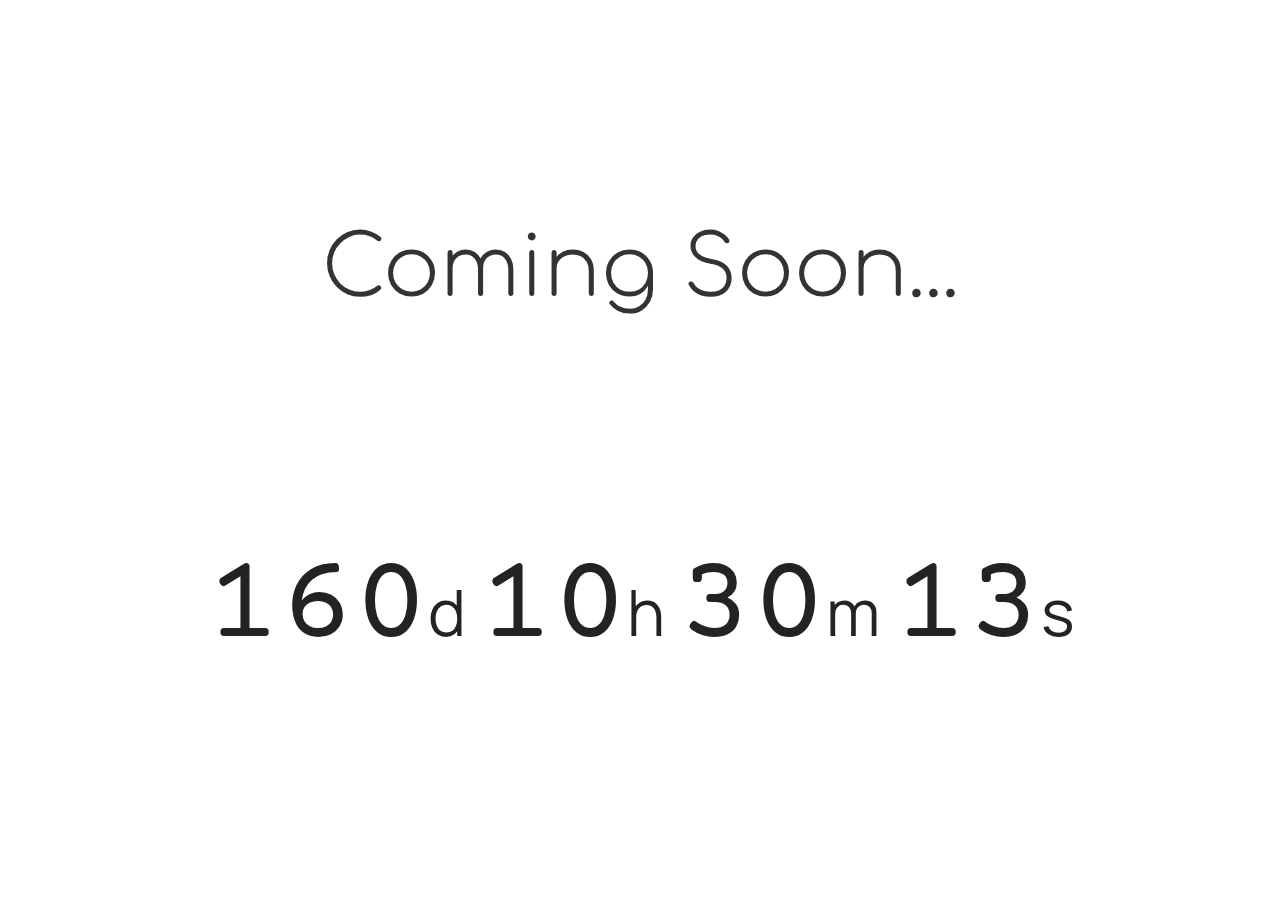
<file: index.htm>
<!DOCTYPE html>
<html lang="en">
<head>

    <style>
        #timer > span {
            font-family: 'Courier Prime', monospace;
            font-size: 124px;
        }
    </style>

    <meta charset="utf-8" />
    <!-- кодировка сайта по умолчанию -->
    <meta name="description" content="Countdown to New Year" />
    <!-- описание сайта, которое будет выводится в браузере -->
    <meta name="keywords" content="Coming Soon, New Year, Countdown to New Year" />
    <!-- ключевые слова, по которым будет осуществляться поиск сайта -->
    <meta name="viewport" content="width=device-width, initial-scale=1, maximum-scale=1.0">
    <!-- для нормальной работы адаптива -->
    <meta name="theme-color" content="white" />
    <!-- светлая//темная тема сайта для chrome по умолчанию -->

    <meta http-equiv="X-UA-Compatible" content="IE=edge">

    <link rel="preconnect" href="https://fonts.googleapis.com">
    <link rel="preconnect" href="https://fonts.gstatic.com" crossorigin>
    <link href="https://fonts.googleapis.com/css2?family=Comfortaa:wght@300&family=Manrope:wght@300&family=Comfortaa:wght@400&family=Courier+Prime:ital@1&&display=swap" rel="stylesheet">

    <link rel="stylesheet" href="reset.css" type="text/css">

    <title>Coming Soon</title>
</head>
<body style="display: flex; flex-direction: column; align-items: center; justify-content: space-evenly;">
    <div id="title" style="color: #333333; font-family: 'Comfortaa', cursive; font-size: 84px; font-weight: 300;"></div>
    <div id="timer" style="color: #232323; font-family: 'Manrope', sans-serif; font-size: 64px;"></div>
    <script>
        var year = 2000;
        function newYearIn() {
            var now = new Date();
            var newYear = new Date("Jan,01,"+year+",00:00:00");
            var totalRemains = (newYear.getTime()-now.getTime());
            if (totalRemains>1) {
                var RemainsSec=(parseInt(totalRemains/1000));
                var RemainsFullDays=(parseInt(RemainsSec/(24*60*60)));
                var secInLastDay=RemainsSec-RemainsFullDays*24*3600;
                var RemainsFullHours=(parseInt(secInLastDay/3600));
                if (RemainsFullHours<10){RemainsFullHours="0"+RemainsFullHours};
                var secInLastHour=secInLastDay-RemainsFullHours*3600;
                var RemainsMinutes=(parseInt(secInLastHour/60));
                if (RemainsMinutes<10){RemainsMinutes="0"+RemainsMinutes};
                var lastSec=secInLastHour-RemainsMinutes*60;
                if (lastSec<10){lastSec="0"+lastSec};

                if(RemainsFullDays == 1) {
                    document.getElementById('title').innerHTML = "It's coming..."
                }
                else if(RemainsFullDays == 0) {
                    document.getElementById('title').innerHTML = "С Наступающим!"
                    if(RemainsFullHours == 0 ) {
                        document.getElementById('title').innerHTML = "Последний час..."
                        if(RemainsMinutes <= 30) {
                            document.getElementById('title').innerHTML = "Осталось пол часа..."
                        }
                        if(RemainsMinutes <= 5) {
                            document.getElementById('title').innerHTML = "Мы пережили это!"
                        }
                        if(RemainsMinutes <= 1) {
                            document.getElementById('title').innerHTML = "С Новым Годом!"
                        }
                    }
                }
                else if(now.getMonth() == 0 && now.getDate() <= 3) {
                    document.getElementById('title').innerHTML = "С Новым Годом!"
                }
                else if((now.getMonth() == 0) && (now.getDate() == 7)) {
                    document.getElementById('title').innerHTML = "С Рождеством!"
                }
                else {
                    document.getElementById('title').innerHTML = "Coming Soon..."
                }


                document.getElementById('timer').innerHTML = "<span>"+RemainsFullDays+"</span>d <span>"+RemainsFullHours+"</span>h <span>"+RemainsMinutes+"</span>m <span>"+lastSec+"</span>s";
                setTimeout("newYearIn()",1000);
            } 
            else {
                year++;
                newYearIn();
            }
        }

        newYearIn();
    </script>
</body>
</html>
</file>
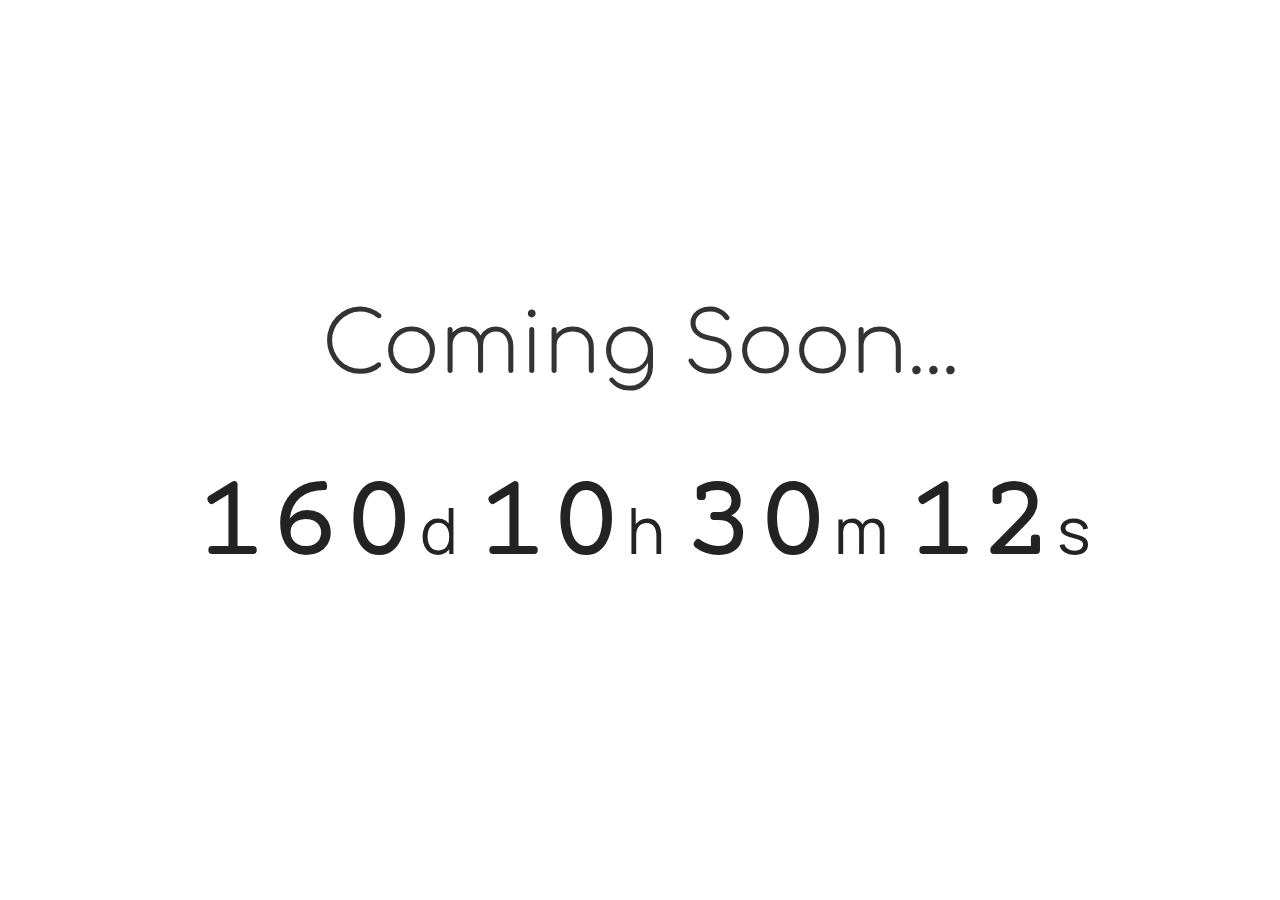
<file: index.html>
<!DOCTYPE html>
<html lang="en">
<head>

    <style>
        #timer > span {
            font-family: 'Courier Prime', monospace;
            font-size: calc(60px + 64 * (100vw / 1280));
            margin: 4px;
            line-height: 120%;
        }
    </style>

    <meta charset="utf-8" />
    <!-- кодировка сайта по умолчанию -->
    <meta name="description" content="Countdown to New Year" />
    <!-- описание сайта, которое будет выводится в браузере -->
    <meta name="keywords" content="Coming Soon, New Year, Countdown to New Year" />
    <!-- ключевые слова, по которым будет осуществляться поиск сайта -->
    <meta name="viewport" content="width=device-width, initial-scale=1, maximum-scale=1.0">
    <!-- для нормальной работы адаптива -->
    <meta name="theme-color" content="white" />
    <!-- светлая//темная тема сайта для chrome по умолчанию -->

    <meta http-equiv="X-UA-Compatible" content="IE=edge">

    <link rel="preconnect" href="https://fonts.googleapis.com">
    <link rel="preconnect" href="https://fonts.gstatic.com" crossorigin>
    <link href="https://fonts.googleapis.com/css2?family=Comfortaa:wght@300&family=Manrope:wght@300&family=Comfortaa:wght@400&family=Courier+Prime:ital@1&&display=swap" rel="stylesheet">

    <link rel="stylesheet" href="reset.css" type="text/css">

    <title>Coming Soon</title>
</head>
<body style="display: flex; flex-direction: column; align-items: center; justify-content: center; padding: 32px;">
    <div id="title" style="color: #333333; font-family: 'Comfortaa', cursive; font-size: calc(40px + 44 * (100vw / 1280)); font-weight: 300; margin-bottom: 30px; text-align: center; width: 100vw;">Coming Soon...</div>
    <div id="timer" style="color: #232323; font-family: 'Manrope', sans-serif; font-size: calc(30px + 34 * (100vw / 1280)); margin-top: 30px; text-align: center; width: 100vw;"></div>
    <script>
        var year = 2000;
        function newYearIn() {
            var now = new Date();
            var newYear = new Date("Jan,01,"+year+",00:00:00");
            var totalRemains = (newYear.getTime()-now.getTime());
            if (totalRemains>1) {
                var RemainsSec=(parseInt(totalRemains/1000));
                var RemainsFullDays=(parseInt(RemainsSec/(24*60*60)));
                var secInLastDay=RemainsSec-RemainsFullDays*24*3600;
                var RemainsFullHours=(parseInt(secInLastDay/3600));
                if (RemainsFullHours<10){RemainsFullHours="0"+RemainsFullHours};
                var secInLastHour=secInLastDay-RemainsFullHours*3600;
                var RemainsMinutes=(parseInt(secInLastHour/60));
                if (RemainsMinutes<10){RemainsMinutes="0"+RemainsMinutes};
                var lastSec=secInLastHour-RemainsMinutes*60;
                if (lastSec<10){lastSec="0"+lastSec};

                if(RemainsFullDays == 1) {
                    document.getElementById('title').innerHTML = "It's coming..."
                }
                else if(RemainsFullDays == 0) {
                    document.getElementById('title').innerHTML = "С Наступающим!"
                    if(RemainsFullHours == 0 ) {
                        document.getElementById('title').innerHTML = "Последний час..."
                        if(RemainsMinutes <= 30) {
                            document.getElementById('title').innerHTML = "Осталось пол часа..."
                        }
                        if(RemainsMinutes <= 5) {
                            document.getElementById('title').innerHTML = "Мы пережили это!"
                        }
                        if(RemainsMinutes <= 1) {
                            document.getElementById('title').innerHTML = "С Новым Годом!"
                        }
                    }
                }
                else if(now.getMonth() == 0 && now.getDate() <= 3) {
                    document.getElementById('title').innerHTML = "С Новым Годом!"
                }
                else if((now.getMonth() == 0) && (now.getDate() == 7)) {
                    document.getElementById('title').innerHTML = "С Рождеством!"
                }
                else if((now.getMonth() == 2) && (now.getDate() == 8)) {
                    document.getElementById('title').innerHTML = "Сегодня Женский День!"
                }
                else if(now.getMonth() == 3 && (now.getDate() == 17)) {
                    document.getElementById('title').innerHTML = "Happy Birthday, TiRe! :3"
                }
                else if((now.getMonth() == 8) && (now.getDate() == 1)) {
                    document.getElementById('title').innerHTML = "С 1 Сентября!"
                }
                else if((now.getMonth() == 10) && (now.getDate() == 19)) {
                    document.getElementById('title').innerHTML = "Сегодня Мужской День!"
                }


                document.getElementById('timer').innerHTML = "<span>"+RemainsFullDays+"</span>d <span>"+RemainsFullHours+"</span>h <span>"+RemainsMinutes+"</span>m <span>"+lastSec+"</span>s";
                setTimeout("newYearIn()",1000);
            } 
            else {
                year++;
                newYearIn();
            }
        }

        newYearIn();
    </script>
</body>
</html>
</file>
